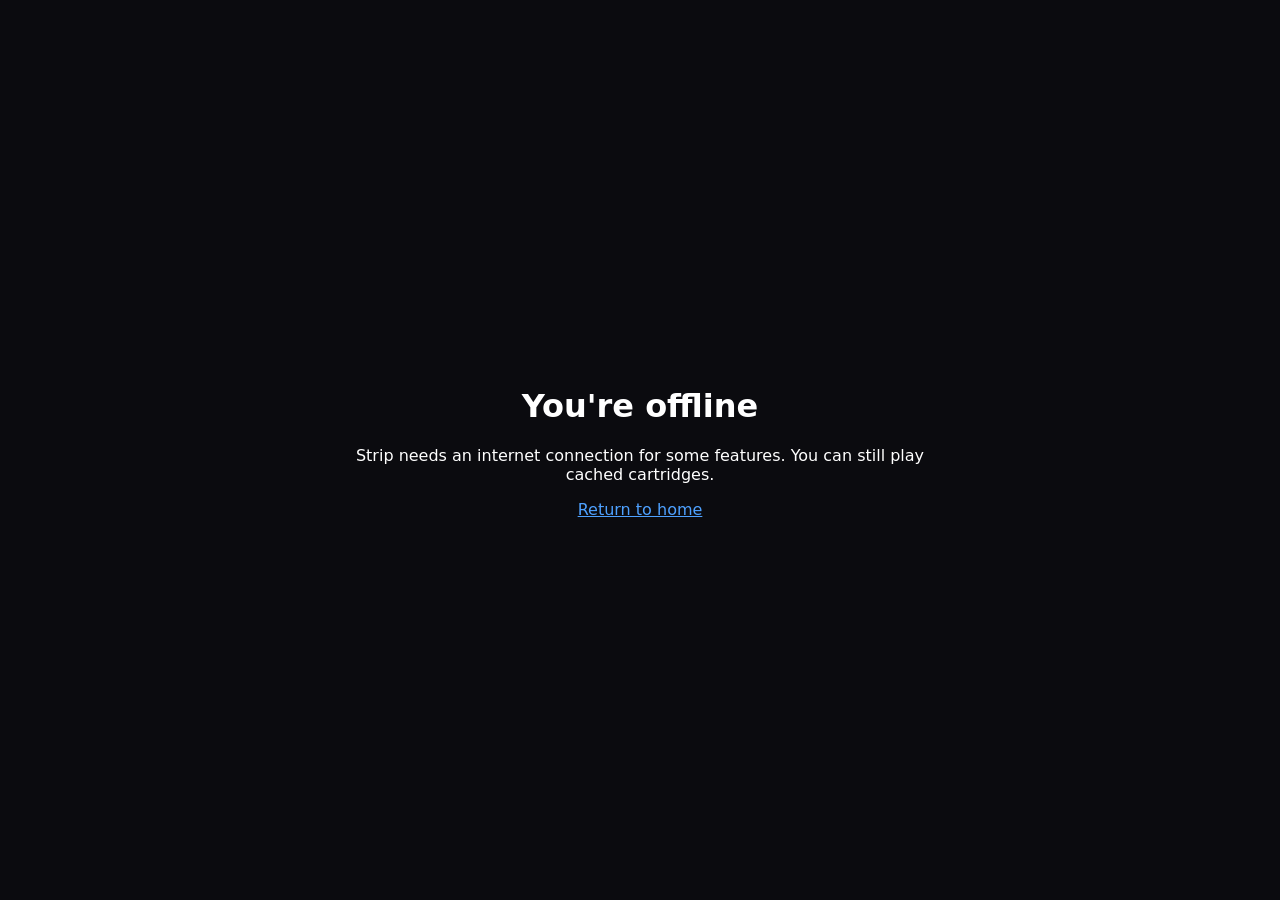
<file: offline.html>
<!doctype html>
<html>
<head>
  <meta charset="utf-8">
  <meta name="viewport" content="width=device-width,initial-scale=1">
  <title>Offline - Strip</title>
  <style>
    body { font-family: system-ui, Arial, sans-serif; display:flex; align-items:center; justify-content:center; height:100vh; margin:0; background:#0B0B0F; color:#fff }
    .box { max-width:600px; padding:24px; text-align:center }
    a { color: #4EA1FF }
  </style>
</head>
<body>
  <div class="box">
    <h1>You're offline</h1>
    <p>Strip needs an internet connection for some features. You can still play cached cartridges.</p>
    <p><a href="./">Return to home</a></p>
  </div>
</body>
</html>
</file>
